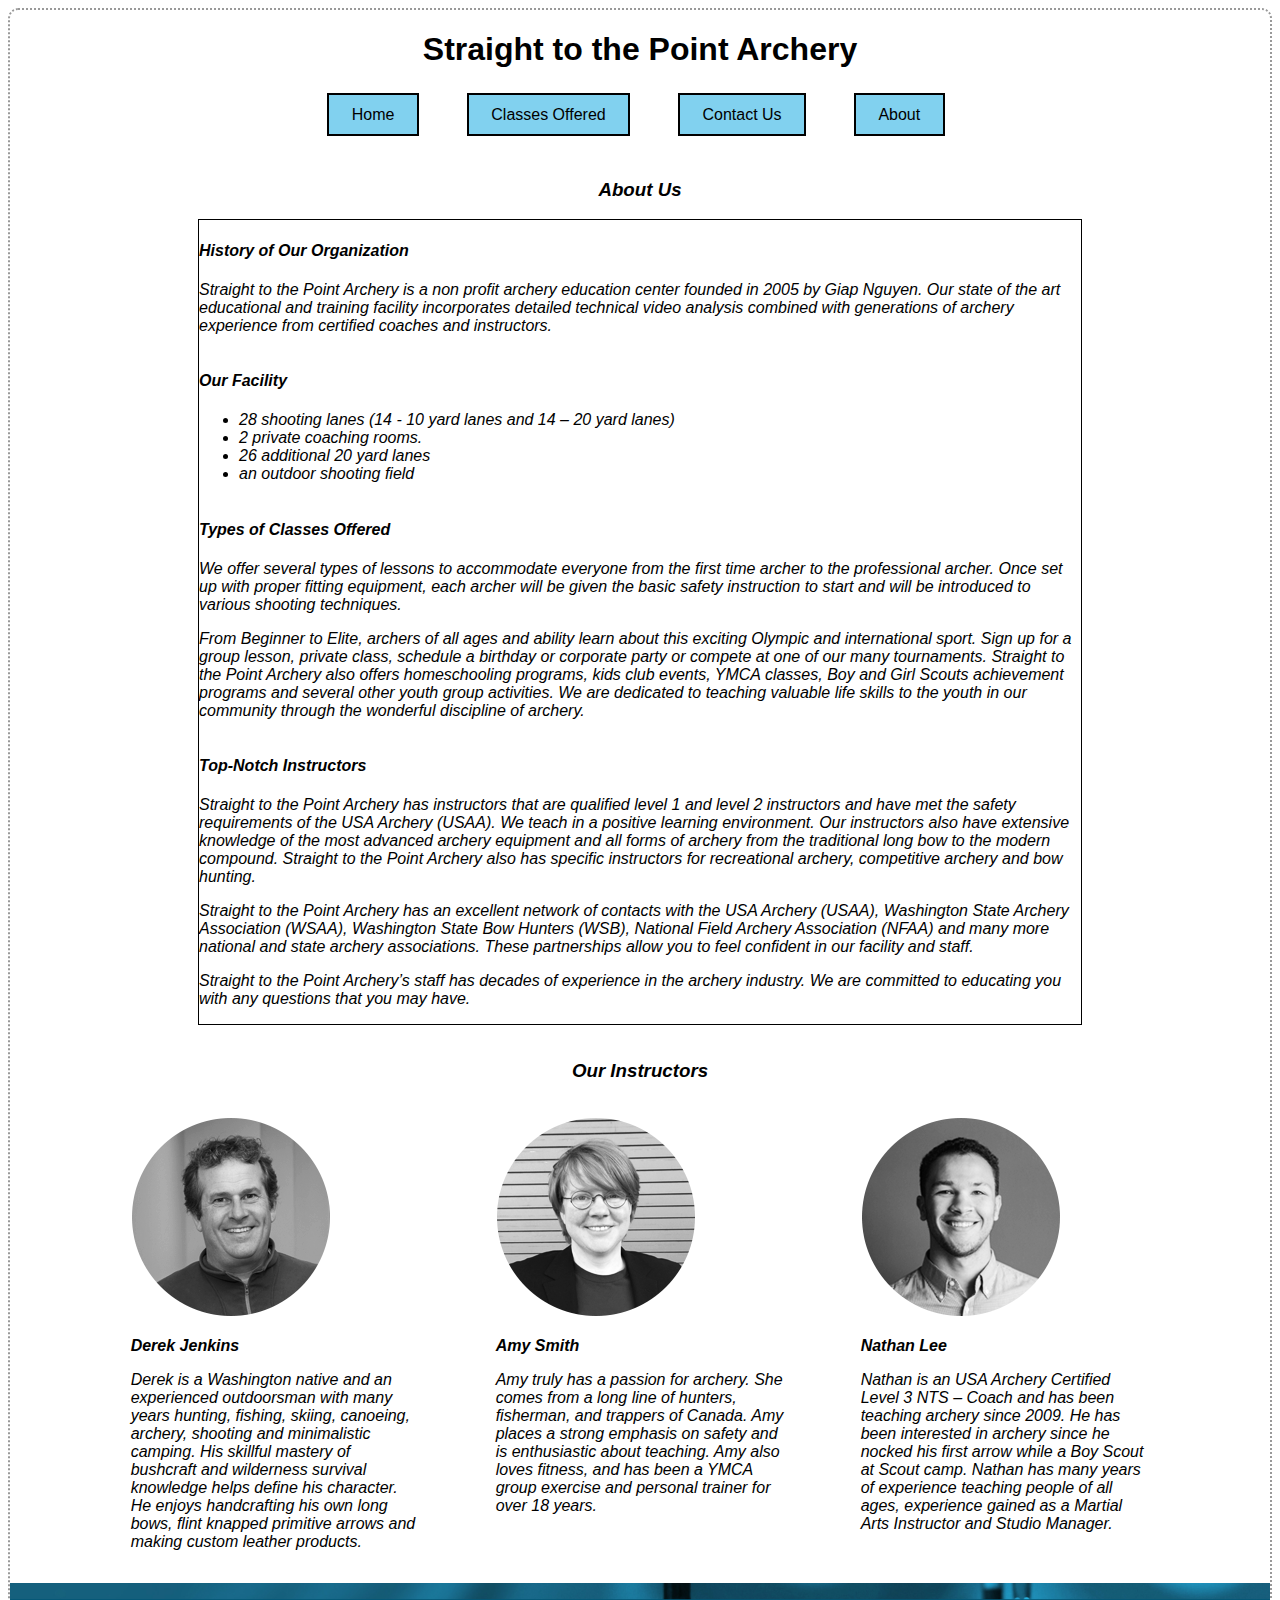
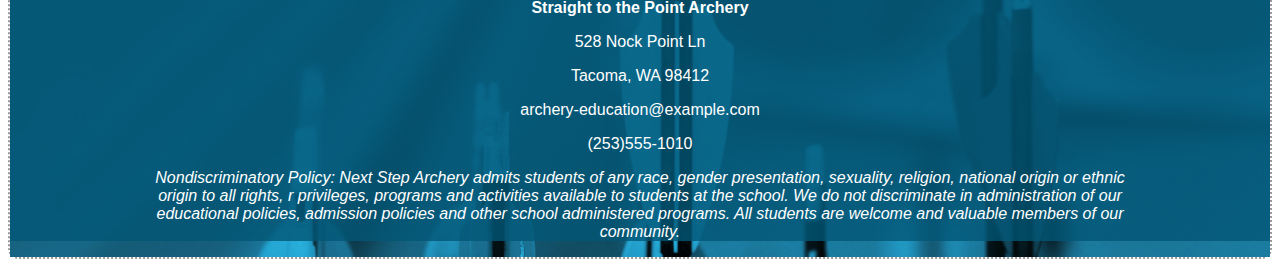
<file: about-us.html>
<!DOCTYPE html>
<html lang="en">
<head>
    <meta charset="UTF-8">
    <meta name="viewport" content="width=device-width, initial-scale=1.0">
    <title>Document</title>
    <link rel="stylesheet" href="styles/stylesheet.css">
</head>
<body>
<div class="wrapper">
<header class="main-head">

    <h1>Straight to the Point Archery</h1>
    <nav>
        <ul>
            <li><a href="index.html">Home</a></li>
            <li><a href="class-schedule.html">Classes Offered</a></li>
            <li><a href="contact.html">Contact Us</a></li>
            <li><a href="about-us.html">About</a></li>
          </ul>
    </nav>
</header>



<section class="content1">
    <h3>About Us</h3>
    <article class="flexbox">
        <div><h4>History of Our Organization</h4>
        <p> Straight to the Point Archery is a non profit archery education center 
            founded in 2005 by Giap Nguyen. Our state of the art educational and 
            training facility incorporates detailed technical video analysis combined 
            with generations of archery experience from certified coaches and instructors.
        </p>
        </div>

        <div>
        <h4>Our Facility</h4>
        <ul>
        <li>28 shooting lanes (14 -  10 yard lanes and 14 – 20 yard lanes)</li>
        <li>2 private coaching rooms.</li>
        <li>26  additional  20 yard lanes</li>
        <li>an outdoor shooting field</li>
        </ul>
        </div>

        <div>
        <h4>Types of Classes Offered</h4>
        <p>We offer several types of lessons to accommodate everyone from the first time archer 
        to the professional archer. Once set up with proper fitting equipment, each archer 
        will be given the basic safety instruction to start and will be introduced to various 
        shooting techniques.</p>

        <p>From Beginner to Elite, archers of all ages and ability learn about this exciting 
        Olympic and international sport. Sign up for a group lesson, private class, schedule 
        a birthday or corporate party or compete at one of our many tournaments.  Straight 
        to the Point Archery also offers homeschooling programs, kids club events, YMCA classes, 
        Boy and Girl Scouts achievement programs and several other youth group activities. 
        We are dedicated to teaching valuable life skills to the youth in our community through 
        the wonderful discipline of archery.</p>
        </div>

        <div>
        <h4>Top-Notch Instructors</h4>

        <p>Straight to the Point Archery has instructors that are qualified level 1 and level 2 
        instructors and have met the safety requirements of the USA Archery (USAA). We teach 
        in a positive learning environment.  Our instructors also have extensive knowledge of 
        the most advanced archery equipment and all forms of archery from the traditional long 
        bow to the modern compound.  Straight to the Point Archery also has specific instructors 
        for recreational archery, competitive archery and bow hunting.</p>

        <p>Straight to the Point Archery has an excellent network of contacts with the USA Archery (USAA), 
        Washington State Archery Association (WSAA), Washington State Bow Hunters (WSB), National 
        Field Archery Association (NFAA) and many more national and state archery associations. These 
        partnerships allow you to feel confident in our facility and staff.</p>

        <p>Straight to the Point Archery’s staff has decades of experience in the archery industry. We are 
        committed to educating you with any questions that you may have.</p></div>

    </article>
</section>

<div class="content3-0">
        <h3 >Our Instructors</h3>
</div>

<div class="content3-1">
        <img src="images/instructor-bio-image1.png" alt="Professional photo of Derek, smiling, middle aged-caucasian man">
        <p> <b>Derek Jenkins</b></p>
            <p>Derek is a Washington native and an experienced outdoorsman with many years 
    hunting, fishing, skiing, canoeing, archery, shooting and minimalistic camping. His skillful 
    mastery of bushcraft and wilderness survival knowledge helps define his character. He enjoys 
    handcrafting his own long bows, flint knapped primitive arrows and making custom leather products. </p>
</div>

<div class="content3-2">
        <img src="images/instructor-bio-image2.png" alt="Professional photo of Amy, smiling, glasses, short hair, middle aged-caucasian woman">
	<p><b>Amy Smith</b></p> 
    <p>Amy truly has a passion for archery. She comes from a long line of hunters, fisherman, 
    and trappers of Canada. Amy  places a strong emphasis on safety and is enthusiastic about teaching. 
    Amy also loves fitness, and  has been a YMCA group exercise and personal trainer for over 18 years.</p>
</div>

<div class="content3-3">
        <img src="images/instructor-bio-image3.png" alt="Professional photo of Nathan with collared shirt, smiling, middle aged-asian man">
	<p><b>Nathan Lee</b></p> 
    <p>Nathan is an USA Archery Certified Level 3 NTS – Coach and has been teaching archery 
    since 2009. He has been interested in archery since he nocked his first arrow while a Boy Scout at 
    Scout camp. Nathan has many years of experience teaching people of all ages, experience gained as 
    a Martial Arts Instructor and Studio Manager.</p>
</div>


<footer class="footer">
    <div class="image-overlay">
    
    <p><b>Straight to the Point Archery</b></p>
        <p>528 Nock Point Ln</p>
        <p>Tacoma, WA 98412</p>
        <p>archery-education@example.com</p>
        <p>(253)555-1010</p>
        <p class="italics">Nondiscriminatory Policy:
            Next Step Archery admits students of any race, gender presentation, 
            sexuality, religion, national origin or ethnic origin to all rights, r
            privileges, programs and activities available to students at the school. 
            We do not discriminate in administration of our educational policies, 
            admission policies and other school administered programs. All students 
            are welcome and valuable members of our community.</p>
    </div>
</footer>
</div>
</body>
</html>
</file>
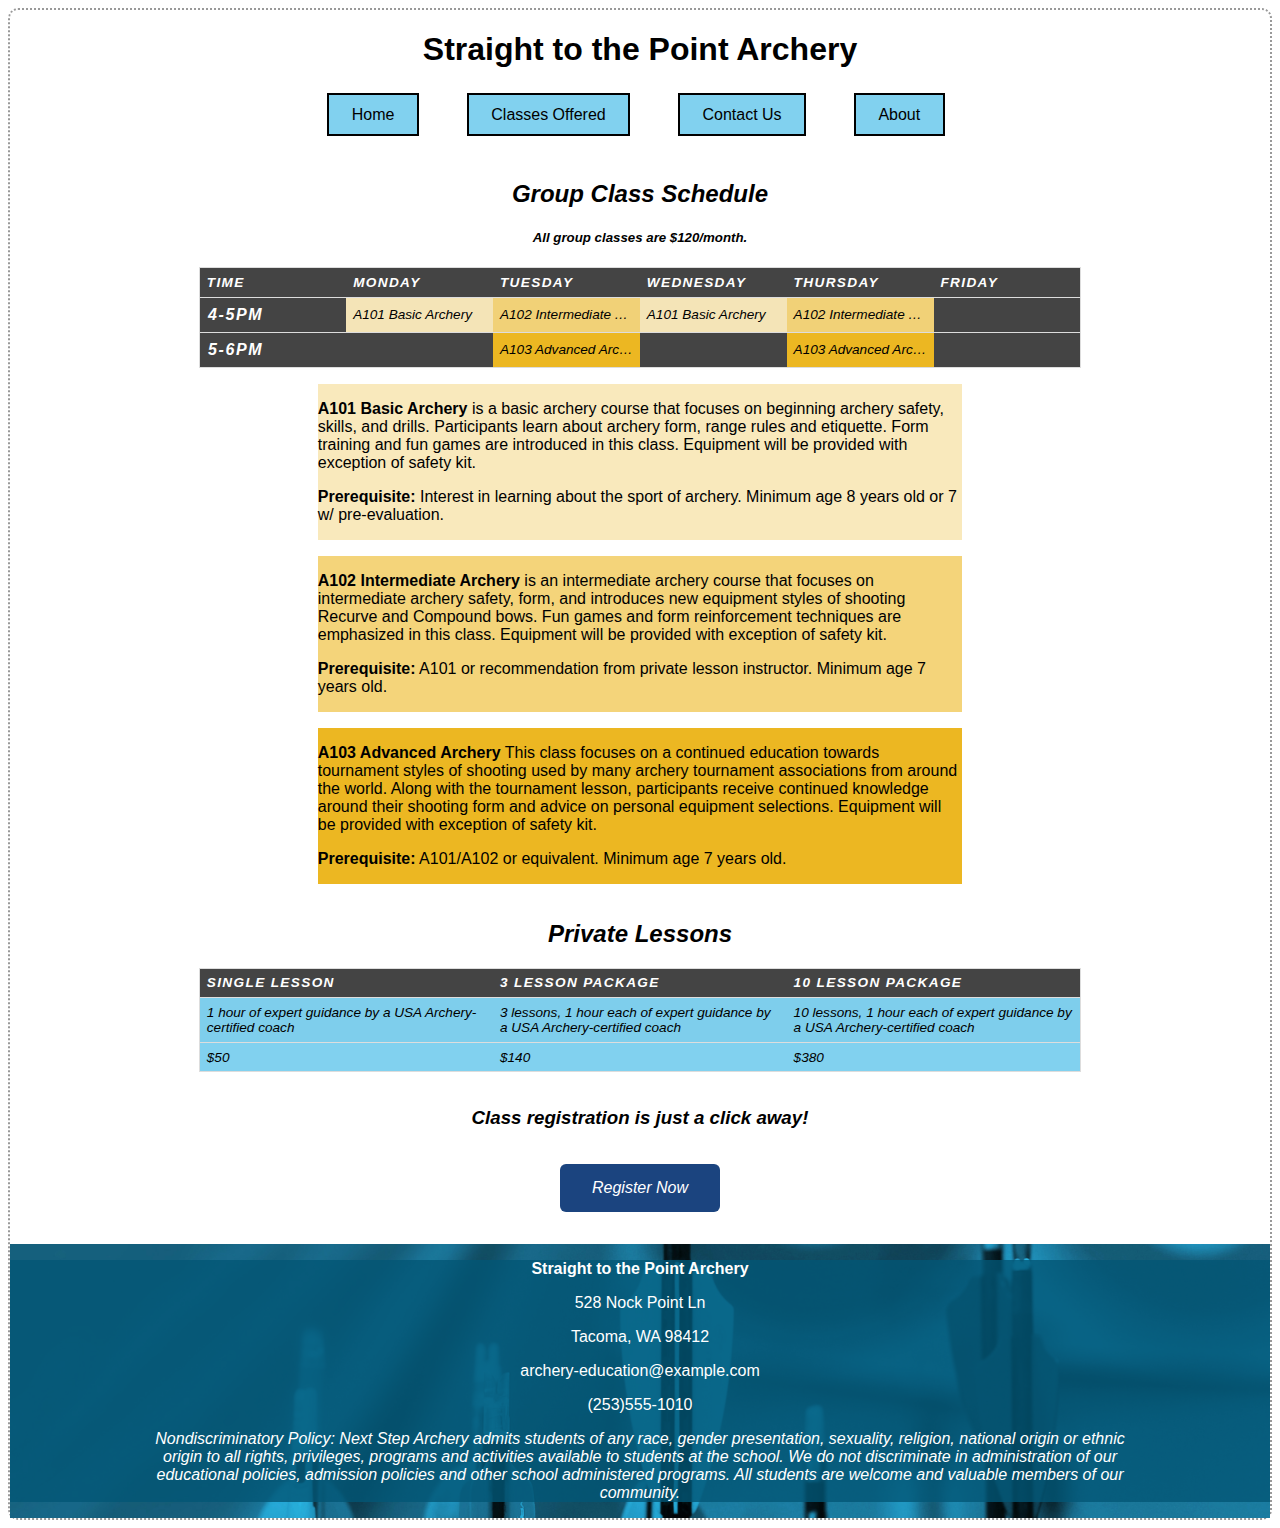
<file: class-schedule.html>
<!DOCTYPE html>
<html lang="en">
<head>
    <meta charset="UTF-8">
    <meta name="viewport" content="width=device-width, initial-scale=1.0">
    <title>Document</title>
    <link rel="stylesheet" href="styles/stylesheet.css">
</head>
<body>
<div class="wrapper">
<header class="main-head">

    <h1>Straight to the Point Archery</h1>
    <nav>
    <ul>
      <li><a href="index.html">Home</a></li>
      <li><a href="class-schedule.html">Classes Offered</a></li>
      <li><a href="contact.html">Contact Us</a></li>
      <li><a href="about-us.html">About</a></li>
    </ul>
    </nav>
</header>


<section class="content1">

        <h2>Group Class Schedule</h2>
        <h5>All group classes are $120/month.</h5>
        <table>
            <tr>
              <th>Time</th>
              <th>Monday</th>
              <th>Tuesday</th>
              <th>Wednesday</th>
              <th>Thursday</th>
              <th>Friday</th>
            </tr>
            <tr>
              <td class="time"><b>4-5pm</b></td>
              <td class="lightblue">A101 Basic Archery</td>
              <td class="lightorange">A102 Intermediate Archery</td>
              <td class="lightblue">A101 Basic Archery</td>
              <td class="lightorange">A102 Intermediate Archery</td>
              <td class="lightgrey"></td>
            </tr>
            <tr>
                <td class="time"><b>5-6pm</b></td>
                <td class="lightgrey"></td>
                <td class="lightgreen">A103 Advanced Archery</td>
                <td class="lightgrey"></td>
                <td class="lightgreen">A103 Advanced Archery</td>
                <td class="lightgrey"></td>
              </tr>
          </table>

        </section>

      
          <div class="lightblue"><p><b>A101 Basic Archery</b> is a basic archery course that 
            focuses on beginning archery safety, skills, and drills. Participants learn 
            about archery form, range rules and etiquette. Form training and fun games 
            are introduced in this class.
            Equipment will be provided with exception of safety kit.</p><p><b> Prerequisite:</b>   
            Interest in learning about the sport of archery. Minimum age  8 years old or 
            7 w/ pre-evaluation.</p>
            </div>

            <div class="lightorange"><p><b>A102 Intermediate Archery</b> is an intermediate 
                archery course that focuses on intermediate archery safety, form, and introduces 
                new equipment styles of shooting Recurve and Compound bows. Fun games and form 
                reinforcement techniques are emphasized in this class.
                Equipment will be provided with exception of safety kit.</p> 
                <p> <b> Prerequisite:</b>   
                A101 or recommendation from private lesson instructor. Minimum age  7 years old.</p>
                </div>

                <div class="lightgreen"><p><b>A103 Advanced Archery</b> This class focuses 
                    on a continued education towards tournament styles of shooting used by many 
                    archery tournament associations from around the world. Along with the tournament 
                    lesson, participants receive continued knowledge around their shooting form and 
                    advice on personal equipment selections.
                    Equipment will be provided with exception of safety kit.</p> 
                    <p> <b> Prerequisite:</b>   
                    A101/A102 or equivalent. Minimum age  7 years old.</p>
                    </div>


        <section class="content6-0">
            <h2>Private Lessons</h2>
            <table>
                <tr>
                  <th>Single Lesson</th>
                  <th>3 Lesson Package</th>
                  <th>10 Lesson Package</th>
                </tr>
                <tr>
                  <td class="white-space">1 hour of expert guidance by a USA Archery-certified coach</td>
                  <td class="white-space">3 lessons, 1 hour each of expert guidance by a USA Archery-certified coach</td>
                  <td class="white-space">10 lessons, 1 hour each of expert guidance by a USA Archery-certified coach</td>

                </tr>
                <tr>
                    <td class="white-space">$50</td>
                    <td class="white-space">$140</td>
                    <td class="white-space">$380</td>
                  </tr>
              </table>
    
        </section>

    

        <section class="content7-0">
            <h3>Class registration is just a click away!</h3>
            <p class="button">Register Now</p>
        </section>

        <footer class="footer">
          <div class="image-overlay">
          
          <p><b>Straight to the Point Archery</b></p>
              <p>528 Nock Point Ln</p>
              <p>Tacoma, WA 98412</p>
              <p>archery-education@example.com</p>
              <p>(253)555-1010</p>
              <p class="italics">Nondiscriminatory Policy:
                  Next Step Archery admits students of any race, gender presentation, 
                  sexuality, religion, national origin or ethnic origin to all rights, 
                  privileges, programs and activities available to students at the school. 
                  We do not discriminate in administration of our educational policies, 
                  admission policies and other school administered programs. All students 
                  are welcome and valuable members of our community.</p>
          </div>
      </footer>
</div>

</body>
</html>
</file>
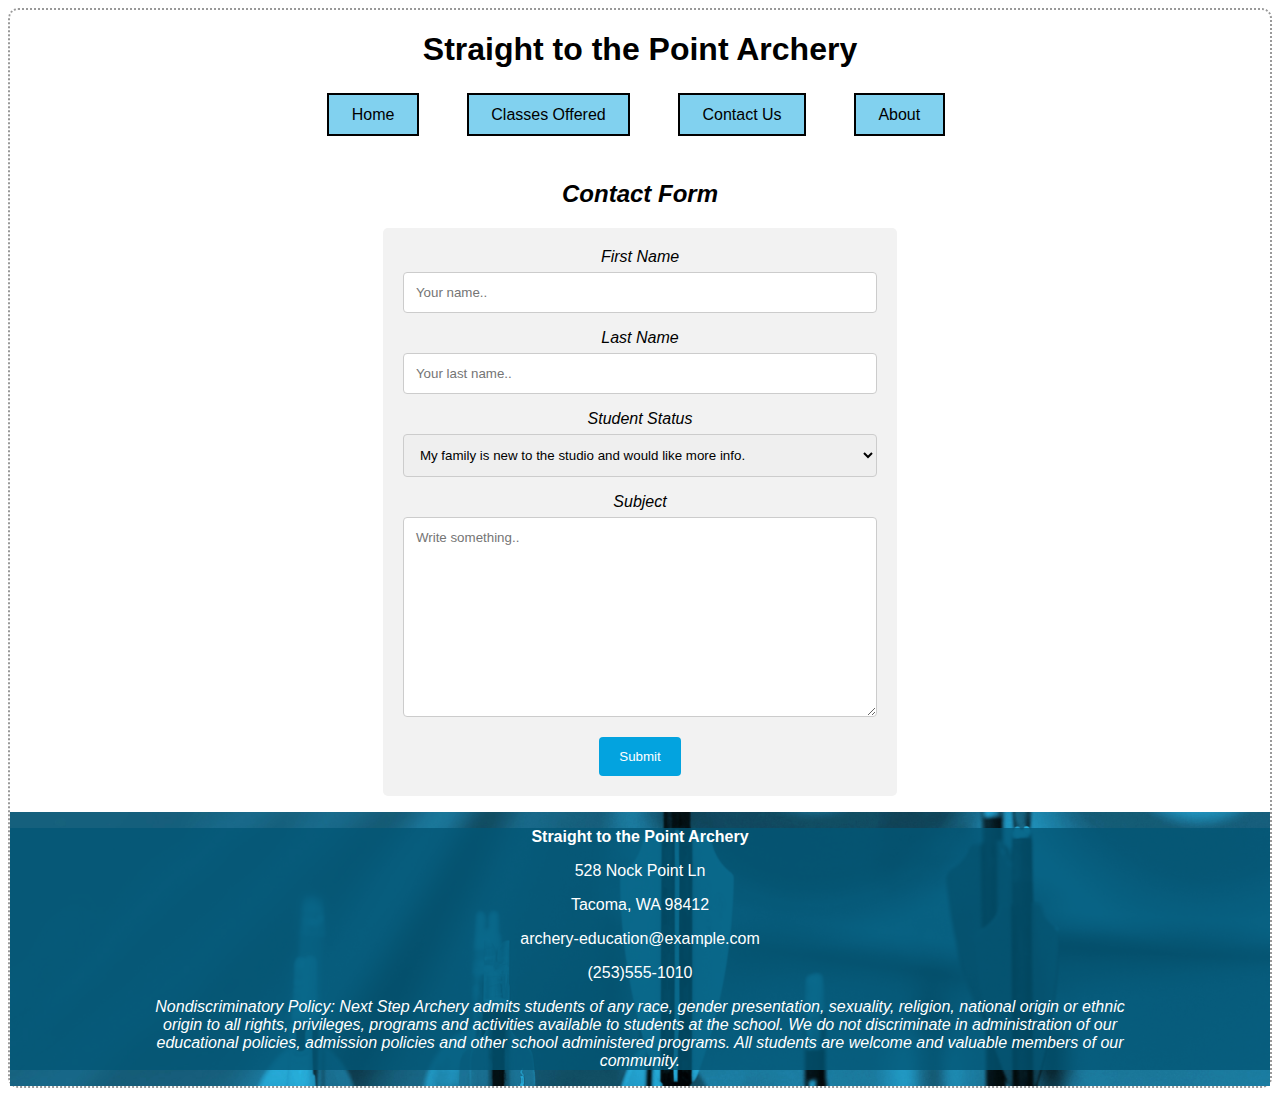
<file: contact.html>
<!DOCTYPE html>
<html lang="en">
<head>
    <meta charset="UTF-8">
    <meta name="viewport" content="width=device-width, initial-scale=1.0">
    <title>Document</title>
    <link rel="stylesheet" href="styles/stylesheet.css">
</head>
<body>
<div class="wrapper">
    <header class="main-head">

<h1>Straight to the Point Archery</h1>

<nav>
  <ul>
      <li><a href="index.html">Home</a></li>
      <li><a href="class-schedule.html">Classes Offered</a></li>
      <li><a href="contact.html">Contact Us</a></li>
      <li><a href="about-us.html">About</a></li>
    </ul>
</nav>
    </header>


<div class="content4-0">
    <h2>Contact Form</h2>

<div class="container">
  <form action="/action_page.php">
    <label for="fname">First Name</label>
    <input type="text" id="fname" name="firstname" placeholder="Your name..">

    <label for="lname">Last Name</label>
    <input type="text" id="lname" name="lastname" placeholder="Your last name..">

    <label for="student">Student Status</label>
    <select id="student" name="student">
      <option value="new">My family is new to the studio and would like more info.</option>
      <option value="current">My family currently has lessons here.</option>
    </select>

    <label for="subject">Subject</label>
    <textarea id="subject" name="subject" placeholder="Write something.." style="height:200px"></textarea>

    <input type="submit" value="Submit">
  </form>
</div>
</div>

<footer class="footer">
  <div class="image-overlay">
  
  <p><b>Straight to the Point Archery</b></p>
      <p>528 Nock Point Ln</p>
      <p>Tacoma, WA 98412</p>
      <p>archery-education@example.com</p>
      <p>(253)555-1010</p>
      <p class="italics">Nondiscriminatory Policy:
          Next Step Archery admits students of any race, gender presentation, 
          sexuality, religion, national origin or ethnic origin to all rights, 
          privileges, programs and activities available to students at the school. 
          We do not discriminate in administration of our educational policies, 
          admission policies and other school administered programs. All students 
          are welcome and valuable members of our community.</p>
  </div>
</footer>

</div>
</body>
</html>
</file>
<file: styles/stylesheet.css>
*{
    font-family: Arial, Helvetica, sans-serif;
  }

  .wrapper {
    display: grid;
    gap: 1em;
    margin: 0 auto;
    border: 2px dotted #999;
    box-sizing: border-box;
    border-radius: 10px;
  }

  .sr-only {
    position: absolute;
    left: -10000px;
    top: auto;
    width: 1px;
    height: 1px;
    overflow: hidden;
  }

  .main-head {
    grid-column: 1 / 13;
    grid-row: 1;
  }

  .content1 {
    grid-column: 1 / span 12;
    grid-row: 2;
    text-align: center;
    font-family: 'Gill Sans', 'Gill Sans MT', Calibri, 'Trebuchet MS', sans-serif;
    font-style: italic;
  }

  .content2 {
    grid-column: 1 / span 12;
    grid-row: 3;
    text-align: center;
    font-family: 'Gill Sans', 'Gill Sans MT', Calibri, 'Trebuchet MS', sans-serif;
    font-style: italic;
  }

  .content2-0 {
    grid-column: 8 / span 4;
    grid-row: 3;
    text-align: center;
    width: 90%;
    font-family: 'Gill Sans', 'Gill Sans MT', Calibri, 'Trebuchet MS', sans-serif;
    font-style: italic;
  }

  .content3-0 {
    grid-column: 1 / 13;
    grid-row: 3;
    text-align: center;
    font-family: 'Gill Sans', 'Gill Sans MT', Calibri, 'Trebuchet MS', sans-serif;
    font-style: italic;
  }


  .content3-1 {
    grid-column: 3 / 5;
    grid-row: 4;
    text-align: left;
    font-family: 'Gill Sans', 'Gill Sans MT', Calibri, 'Trebuchet MS', sans-serif;
    font-style: italic;
  }

  .content3-2 {
    grid-column: 6 / 8;
    grid-row: 4;
    text-align: left;
    font-family: 'Gill Sans', 'Gill Sans MT', Calibri, 'Trebuchet MS', sans-serif;
    font-style: italic;
  }

  .content3-3 {
    grid-column: 9 / 11;
    grid-row: 4;
    text-align: left;
    font-family: 'Gill Sans', 'Gill Sans MT', Calibri, 'Trebuchet MS', sans-serif;
    font-style: italic;
  }

  .content4-0 {
    grid-column: 4 / 10;
    grid-row: 2;
    text-align: center;
    font-family: 'Gill Sans', 'Gill Sans MT', Calibri, 'Trebuchet MS', sans-serif;
    font-style: italic;
  }

  .content6-0 {
    grid-column: 1 / 13;
    grid-row: 6;
    text-align: center;
    font-family: 'Gill Sans', 'Gill Sans MT', Calibri, 'Trebuchet MS', sans-serif;
    font-style: italic;
  }

  .content7-0 {
    grid-column: 4 / 10;
    grid-row: 7;
    text-align: center;
    font-family: 'Gill Sans', 'Gill Sans MT', Calibri, 'Trebuchet MS', sans-serif;
    font-style: italic;
  }

  .video1 {
    grid-column: 1 / span 5;
    grid-row: 3;
    width: 90%;
  }

  .footer {
    grid-column: 1 / span 12;
    width: 100%;
    height: auto; 
    background-position: center;
    background-size: cover;
    background-image: url(../images/footerImage.jpg);

  }

  .image-overlay {
    width: 100%;
    height: auto;
    background-color: rgba(2, 86, 117, 0.8);
    text-align: center;
    color: white;
  }

table {
    margin-left: auto;
    margin-right: auto;
    border: 1px solid #ccc;
    border-collapse: collapse;
    table-layout: fixed;
    width: 70%;
  }
  table caption {
    font-size: 1.5em;
    margin: .5em 0 .75em;
  }
  table tr {
    border: 1px solid #ddd;
    padding: .35em;
  }
  table tr:nth-child(even) {
    background: #f8f8f8;  
  }
  table th,
  table td {
    padding: .5em;
    text-align: left;
  }
  table th {
    background: #444444;
    color: #fff;
    font-size: .85em;
    letter-spacing: .1em;
    text-transform: uppercase;
  }
  table td {
    white-space: nowrap;
    overflow: hidden;
    text-overflow: ellipsis;
    font-size: .85em;
  }

  .lightblue {
    grid-column: 3 / 11;
    grid-row: 3;
    background-color: rgba(236, 183, 34, 0.3);
    }

  .lightorange {
    grid-column: 3 / 11;
    grid-row: 4;
    background-color: rgba(236, 183, 34, 0.6);
    }

  .lightgreen {
    grid-column: 3 / 11;
    grid-row: 5;
    background-color: rgba(236, 183, 34, 1.0);
    }

  .lightgrey {background-color: #444444;}

  .white-space {background-color: rgba(3, 163, 223, .5); white-space: normal;
  }

  .time {
    background: #444444;
    color: #fff;
    font-size: 1em;
    letter-spacing: .1em;
    text-transform: uppercase;
  }

  .flexbox {
    display: flex;
    text-align: left;
    border: 1px solid black;
    flex-direction: row;
    flex-wrap: wrap;
    margin-left: auto;
    margin-right: auto;
    width: 70%;
    font-family: 'Gill Sans', 'Gill Sans MT', Calibri, 'Trebuchet MS', sans-serif;
  
  }

  .flexbox-column {
    display: flex;
    border: 1px solid black;
    flex-direction: column;
    flex-wrap: wrap;
    text-align: left;
    margin-left: auto;
    margin-right: auto;
    width: 70%;
    font-family: 'Gill Sans', 'Gill Sans MT', Calibri, 'Trebuchet MS', sans-serif;
  
  }

  blockquote {
    grid-column: 1 / 13;
    grid-row: 3 / 5;
    font-size: 30px;
    text-align: center;
    color: #03a3df;
}

.quotename {font-family: arial-bold;
    font-size: 14px;
    text-align: center;
    color: #03a3df}

  nav {
    text-align: center;
  }
  nav ul {
    display: inline-block;
    list-style-type: none;
  
  }
  
  nav ul li {
    float: left;
    margin-right: 3em;
  }

  nav ul li a {
    padding: 0.7em 1.4em;
    text-decoration: none; /* no underline */
    background-color: rgba(3, 163, 223, .5); 
    color: black; /* light blue */
    border: 2px solid black;
  }

  nav ul li a:hover, nav ul li a:focus {
    color: black;
    background-color: white;
    font-weight: bold;
  }

  h1 {text-align: center;}

  h2 {text-align: center;}

  h3 {text-align: center;}

  h4 {text-align: left;}



  .italics {font-style: italic;
    margin-left: auto;
    margin-right: auto;
width: 80%;}

.container {

    box-sizing: border-box;
    margin-left: 10%;
    margin-right: 10%;
    border-radius: 5px;
    background-color: #f2f2f2;
    padding: 20px;
  }

  input[type=text], select, textarea {
    width: 100%;
    padding: 12px;
    border: 1px solid #ccc;
    border-radius: 4px;
    box-sizing: border-box;
    margin-top: 6px;
    margin-bottom: 16px;
    resize: vertical;
  }

  input[type=submit] {
    background-color: rgb(3, 163, 223);
    color: white;
    padding: 12px 20px;
    border: none;
    border-radius: 4px;
    cursor: pointer;
  }
  
  input[type=submit]:hover {
    background-color: #45a049;
  }

  .button {
    align-items: center;
    background-color: #1b447f; 
    border: 2px;
    border-radius: 6px;
    color: white;
    padding: 15px 32px;
    text-align: center;
    text-decoration: none;
    display: inline-block;
    font-size: 16px;
  }
</file>
